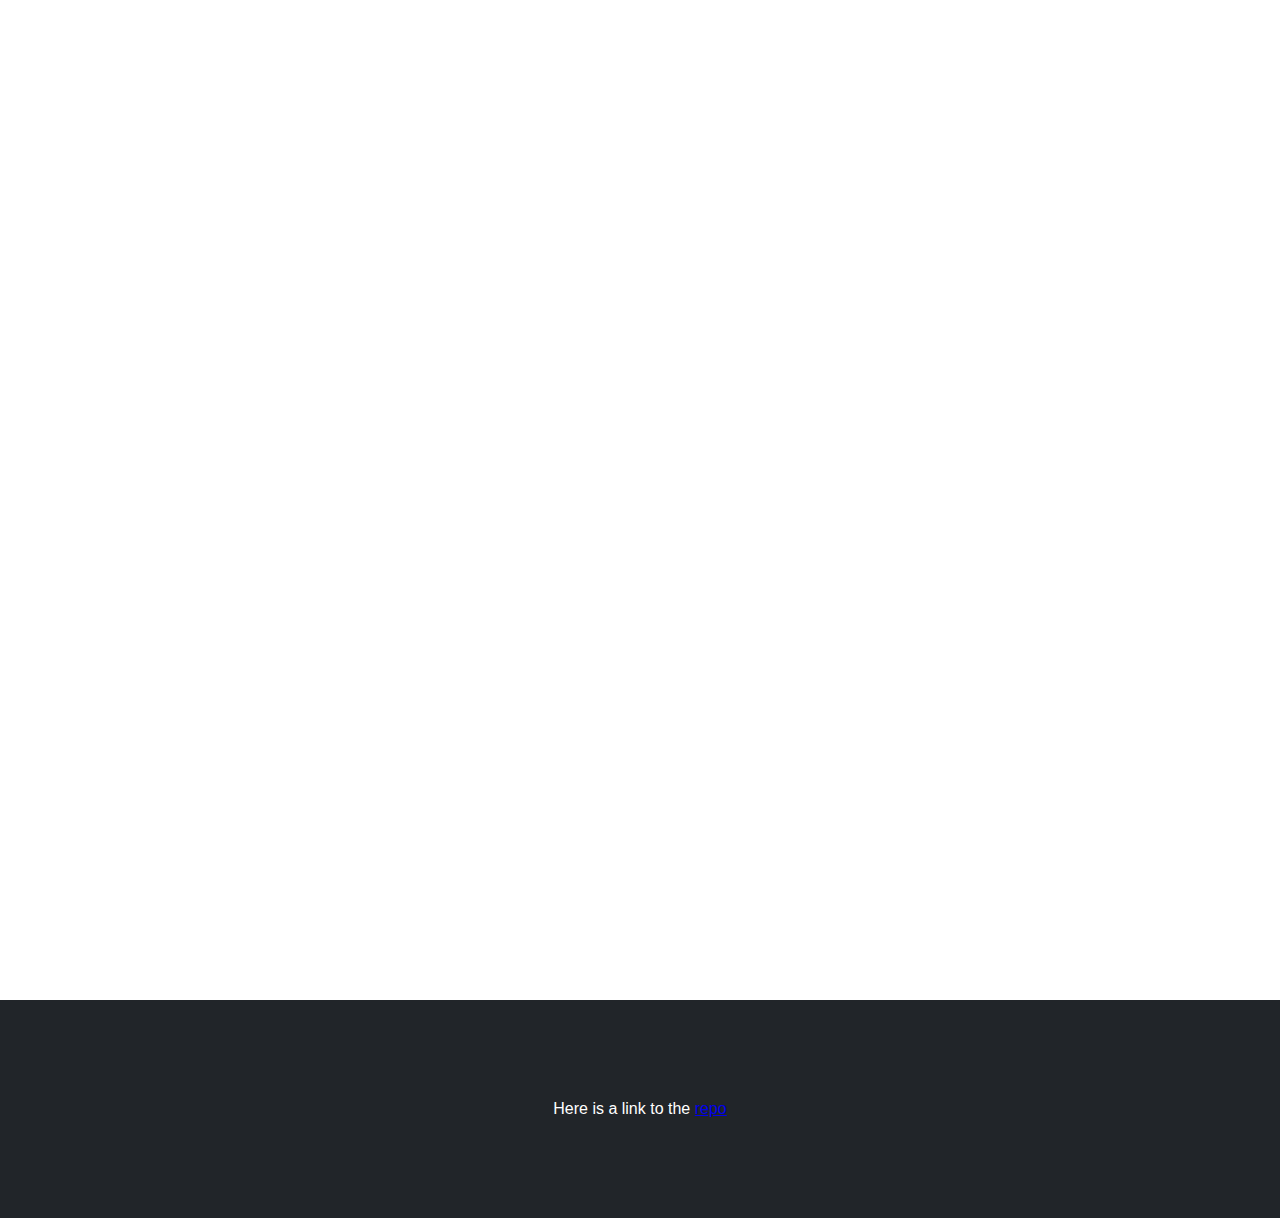
<file: index.html>
<!DOCTYPE html>
<!--[if lt IE 7]>      <html class="no-js lt-ie9 lt-ie8 lt-ie7"> <![endif]-->
<!--[if IE 7]>         <html class="no-js lt-ie9 lt-ie8"> <![endif]-->
<!--[if IE 8]>         <html class="no-js lt-ie9"> <![endif]-->
<!--[if gt IE 8]>      <html class="no-js"> <!--<![endif]-->
<html>

<head>
  <meta charset="utf-8">
  <meta http-equiv="X-UA-Compatible" content="IE=edge">
  <title>creative project 4</title>
  <meta name="description" content="">
  <meta name="viewport" content="width=device-width, initial-scale=1">
  <link rel="stylesheet" href="style/style.css">
</head>

<body>
  <!--[if lt IE 7]>
      <p class="browsehappy">You are using an <strong>outdated</strong> browser. Please <a href="#">upgrade your browser</a> to improve your experience.</p>
    <![endif]-->
  <iframe src="https://bigbrainnotes.com" frameborder="0" style="min-height: 100%;width: 100%;"></iframe>
  <footer>Here is a link to the <a href="https://github.com/suopuwu/cs260Wrapper">repo</a></footer>
</body>

</html>
</file>
<file: style/style.css>
@charset "UTF-8";

* {
  margin: 0;
  padding: 0;
}

body,
html {
  min-width: 100%;
  min-height: 100vh;
  font-family: sans-serif;
}

body {
  display: flex;
  flex-flow: column;
  height: 1000px;
}

.navbar {
  padding: 10px;
}

.content {
  flex-grow: 1;
}

@media (orientation: landscape) {
  .content {
    width: 80%;
    margin: auto;
  }
}

.dual-box {
  display: flex;
  flex-flow: row nowrap;
  max-width: 100%;
  justify-content: center;
  align-items: center;
}

.dual-box>img,
.dual-box h1,
.dual-box span {
  flex-basis: 100%;
  min-width: 0;
}

@media (orientation: landscape) {

  .dual-box>img,
  .dual-box h1,
  .dual-box span {
    flex-basis: 50%;
  }
}

.dual-box>h1 {
  box-sizing: border-box;
  padding: 20px;
}

.squisher {
  padding: 10px;
}

@media (orientation: landscape) {
  .squisher {
    padding: 0 10% 0 10%;
  }
}

@media (orientation: landscape) {
  p {
    font-size: 1.5em;
  }
}

footer {
  box-sizing: border-box;
  text-align: center;
  width: 100%;
  padding: 100px;
  background-color: #212529;
  color: white;
}

.rounded-card {
  margin: 30px;
  padding: 30px;
  border-radius: 20px;
  display: inline-block;
  font-size: 2em;
}

#city-input {
  background: #99f1fa;
  background: linear-gradient(0deg, #bbebf0 0%, #0e1e74 100%);
  color: white;
  display: flex;
  flex-flow: column;
}

.city-text-box {
  padding-top: 100px;
  color: #202020;
  border-bottom: 2px #202020 solid;
  transition: border-bottom 0.2s;
}

.city-text-box:focus {
  border-bottom: 2px white solid;
  outline: none;
}

.city-text-box:empty:not(:focus)::before {
  content: "Your city here";
  pointer-events: none;
  color: rgba(0, 0, 0, 0.5);
}

.weather-tile {
  background: #5275be;
  color: white;
  display: inline-flex;
  flex-flow: column nowrap;
  align-items: center;
}

.weather-tile .temperature::after {
  content: "°";
}

.weather-tile .feels-like {
  font-size: 0.5em;
}

.weather-tile .feels-like::after {
  content: "°";
}

.weather-tile .feels-like::before {
  content: "Feels like ";
}

.weather-tile .wind {
  font-size: 0.5em;
}

.weather-tile .wind>i {
  vertical-align: middle;
}

.weather-tile .time {
  font-size: 0.75em;
  background-color: black;
  padding: 10px;
  border-radius: 10px;
}

/*# sourceMappingURL=style.css.map */
</file>
